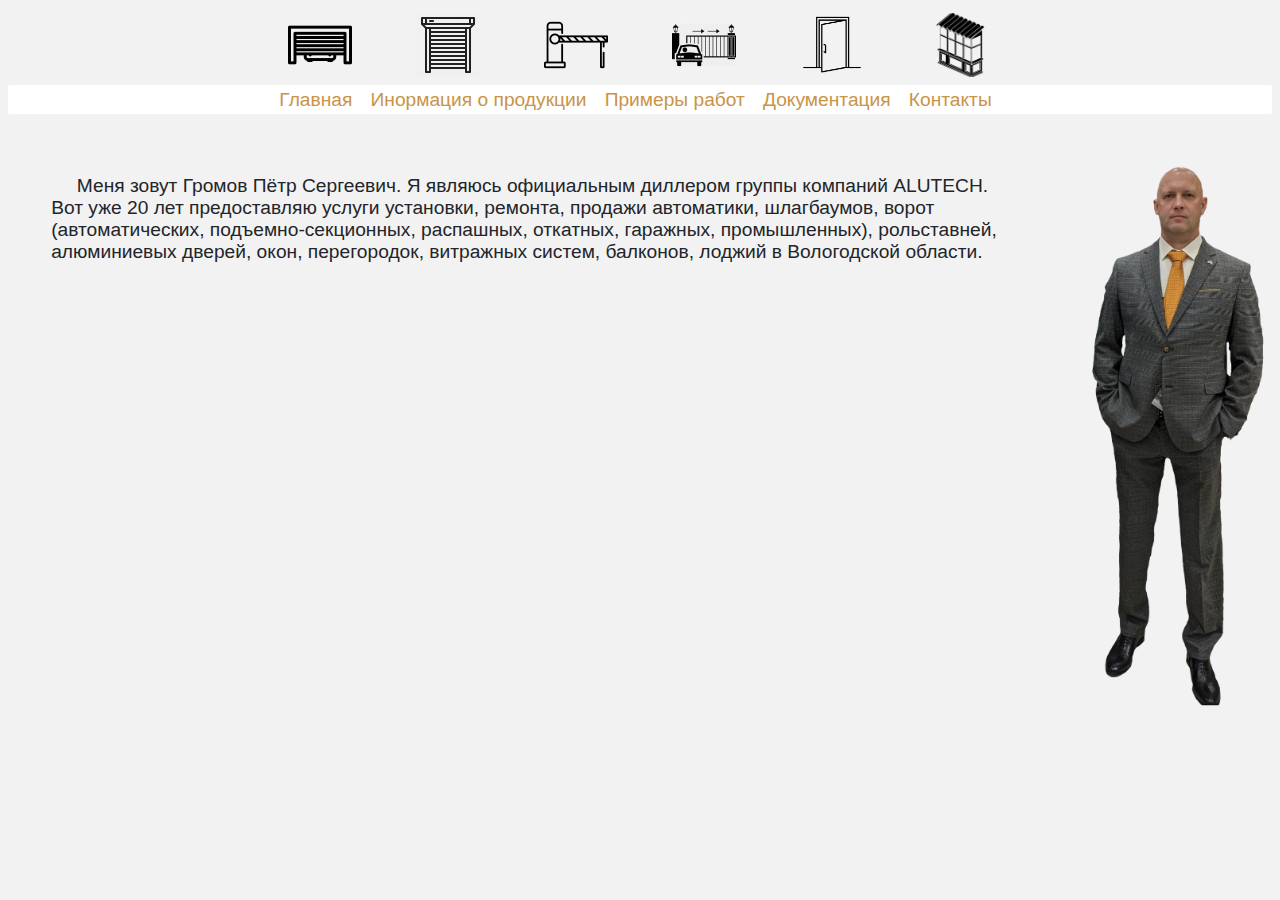
<file: index.html>
<!DOCTYPE html>
<html>
 <head>
 <meta charset="utf-8">
 <link href="style.css" rel="stylesheet" type="text/css"/>
 <link rel="icon" href="1B.ico" type="1W/x-icon" id="ico">
 </head>
  <frameset rows="18%,*" frameBorder=0 frameSpacing=0>
  <frame src="MENU.html" name="MENU" noresize scrolling="no">
  <frame src="1.html" name="1" noresize >
 </frameset>
</html>
</file>
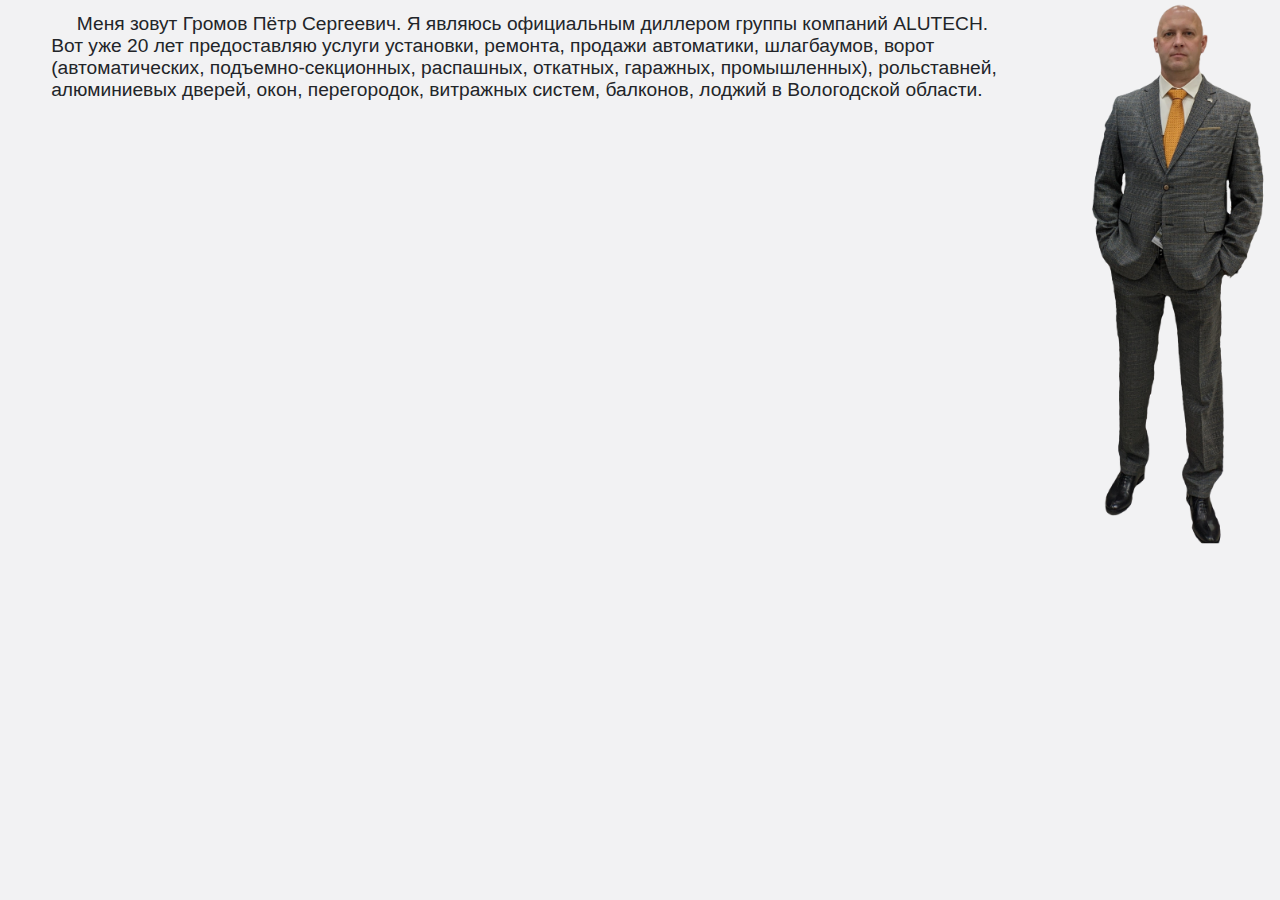
<file: 1.html>
<!DOCTYPE html>
<html>
 <head><meta charset="utf-8"><link href="style.css" rel="stylesheet" type="text/css"/></head>
 <body>
   <div class="Приветствие">
  Меня зовут Громов Пётр Сергеевич. Я являюсь официальным диллером группы компаний ALUTECH.<br>
  Вот уже 20 лет предоставляю услуги установки, ремонта, продажи автоматики, шлагбаумов, ворот (автоматических, подъемно-секционных, распашных, откатных, гаражных, промышленных), рольставней, алюминиевых дверей, окон, перегородок, витражных систем, балконов, лоджий в Вологодской области.
  </div>
   <img src = "Лысик.png" id="Лысик">
 </body>
</html>
</file>
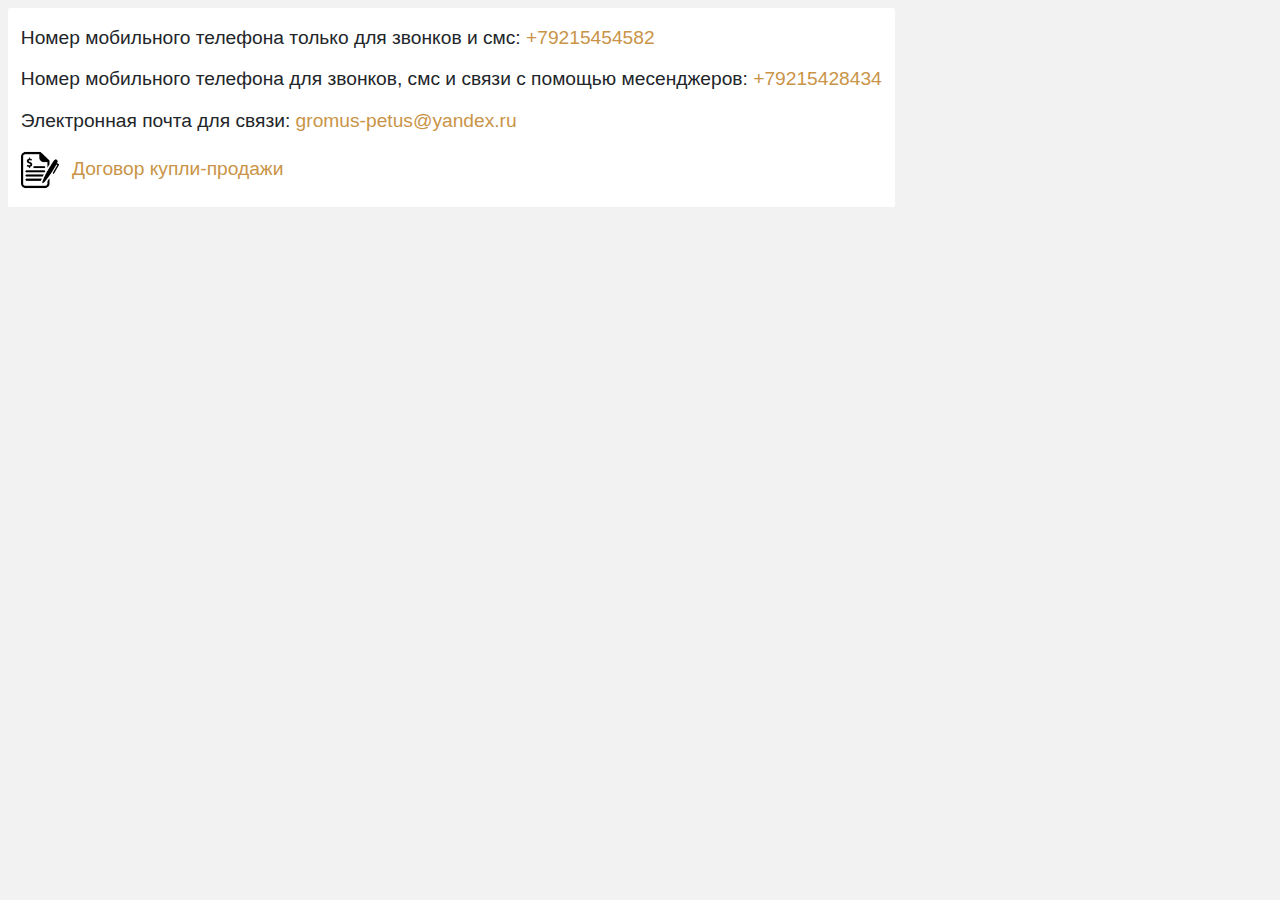
<file: 5.html>
<!DOCTYPE html>
<html>
 <head><meta charset="utf-8"><link href="style.css" rel="stylesheet" type="text/css"/></head>
 <body>
  <div class="Контакты">
  <p>Номер мобильного телефона только для звонков и смс: <a href="+79215454582">+79215454582</a></p>
  <p>Номер мобильного телефона для звонков, смс и связи с помощью месенджеров: <a href="+79215428434">+79215428434</a></p>
  <p>Электронная почта для связи: <a href="mailto:gromus-petus@yandex.ru ?subject=Письмо от посетителя сайта">gromus-petus@yandex.ru</a></p>
  <img src = "KW1.png" id="KW1">
  <a href="Договор купли-продажи.docx" id="Dog">Договор купли-продажи</a>
  </div>
 </body>
</html>
</file>
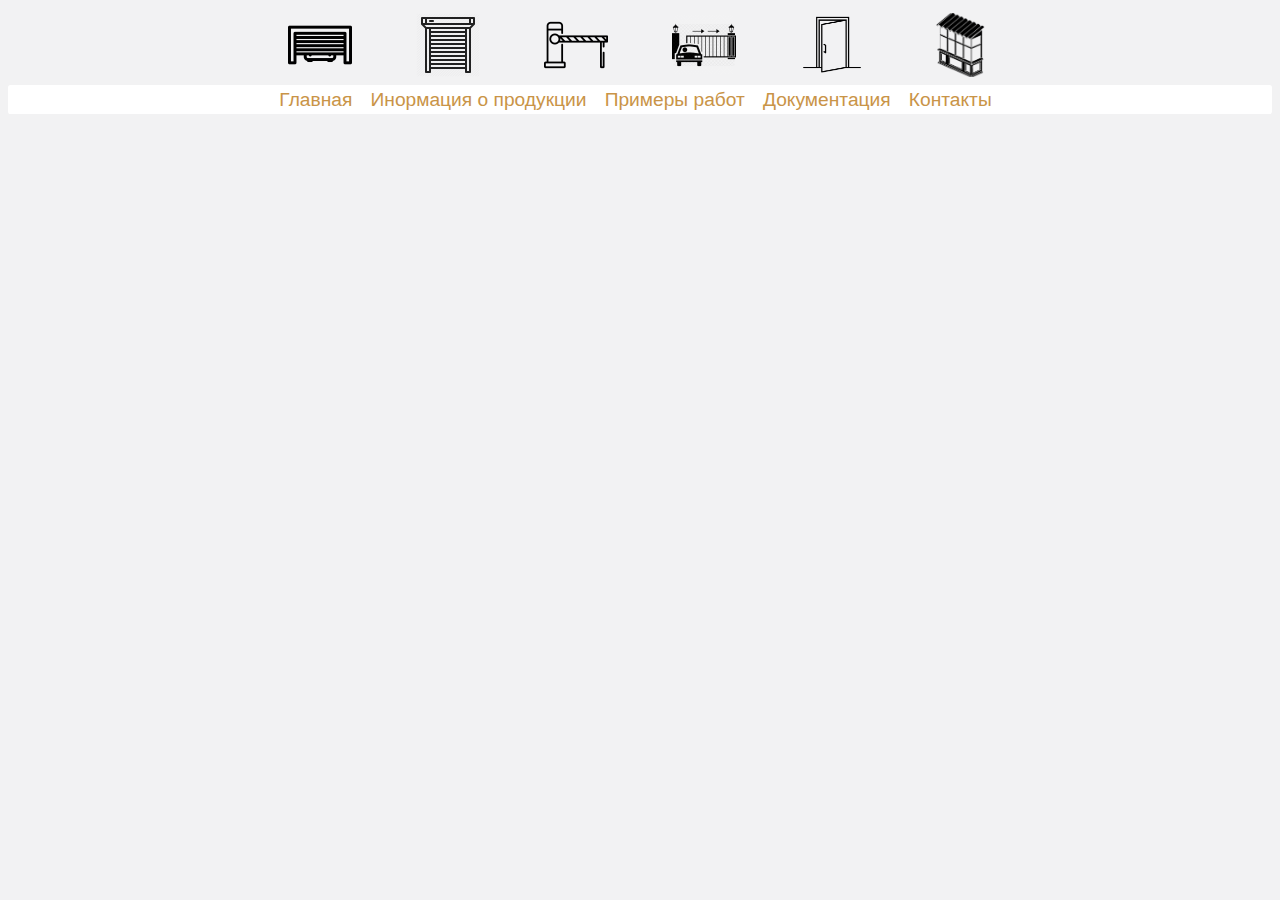
<file: MENU.html>
<!DOCTYPE html>
<html>
 <head><meta charset="utf-8"><link href="style.css" rel="stylesheet" type="text/css"/></head>
 <body>
  <img src = "1W.png" id="Z1" class="Z">
  <img src = "2W.png" id="Z2" class="Z">
  <img src = "3W.png" id="Z3" class="Z">
  <img src = "4W.png" id="Z4" class="Z">
  <img src = "5W.png" id="Z5" class="Z">
  <img src = "6W.png" id="Z6" class="Z">
  <div id="A">
  <a target="1" href="1.html" id="A1">Главная</a>
  <a target="1" href="2.html" id="A2">Инормация о продукции</a>
  <a target="1" href="3.html" id="A3">Примеры работ</a>
  <a target="1" href="4.html" id="A4">Документация</a>
  <a target="1" href="5.html" id="A5">Контакты</a>
  </div>
  </body>
</html>
</file>
<file: style.css>
@media (prefers-color-scheme: light) {
body { background-color: #F2F2F3; }
div { color: #222529; }
.Контакты { background-color:white; }
#A { background-color:white; }
.Z { filter: invert(1); }
#ico { filter: invert(1); }
#KW1 { filter: invert(1); }
}
@media (prefers-color-scheme: dark) {
body { background-color: #141414; }
div { color: white; }
.Контакты { background-color:#1C1C1E; }
#A { background-color:#1C1C1E; }
}

div {
	font-size: 1.5vw; 
	font-family: -apple-system, BlinkMacSystemFont, Open Sans, Roboto,Helvetica Neue, Helvetica, sans-serif;
}
a {
	text-decoration: none; 
	color: #C99447;
}
#A {	
    position: relative;
	top: 6vw;
	border-radius: 0.2vw;  
	padding-top: 0.3vw;
	padding-bottom: 0.3vw;
}

#A1 {
padding-left: 21.2vw;
}
#A2 {
padding-left: 1vw;	
}
#A3 {
padding-left: 1vw;
}
#A4 {
padding-left: 1vw;
}
#A5 { 
padding-left: 1vw;
}


.Z {
	position:  absolute;
	top: 1vw;
	width: 5vw;     
} 
 
#Z1 { left: 22.5vw; }
#Z2 { left: 32.5vw; }
#Z3 { left: 42.5vw; }
#Z4 { left: 52.5vw; }
#Z5 { left: 62.5vw; }
#Z6 { left: 73vw;
      height: 5vw; 
      width: 4vw;  }

.Приветствие{
  text-indent: 2vw;
  position:  absolute;
  top: 1vw;
  left: 4vw;
  right: 16vw;
}

#Лысик {
  width: 14vw;
  position:  absolute;
  top: 0.2vw;
  right: 1vw;
}

.sample {
  width: 24.4vw;   
  position:  relative;
  top: 0.5vw;
  left: 0.5vw;
  border-radius: 0.2vw;
  }

.Контакты {
  border-radius: 0.2vw;
  position:  absolute;
  padding-left: 1vw;
  padding-right: 1vw;
  padding-bottom: 1vw;
}

/* ширина */
::-webkit-scrollbar {
  width: 0.5vw;
}

/* дорожка */
::-webkit-scrollbar-track {
  background: #36373D;
}

/* бегунок */
::-webkit-scrollbar-thumb {
  background: #C99447;
  border-radius: 0.2vw;
}

/* бегунок при наведении */
::-webkit-scrollbar-thumb:hover {
  background: #C99447;
}

#KW1 {
	height: 3vw;
}

#Dog {
	position: absolute;
	padding-left: 1vw;
    padding-top: 0.6vw;
}
</file>
